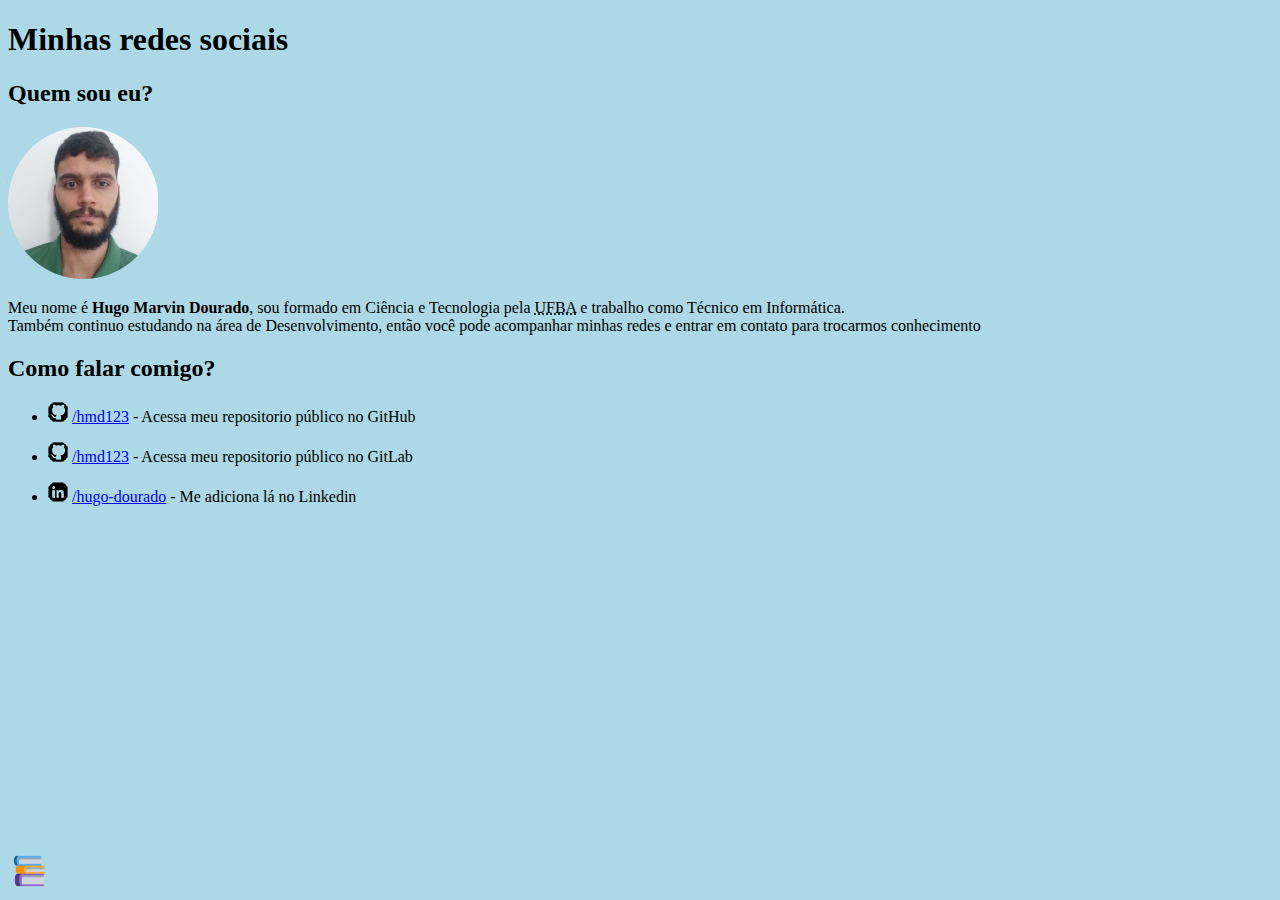
<file: index.html>
<!DOCTYPE html>
<html lang="pt-br">
<head>
    <meta charset="UTF-8">
    <meta name="viewport" content="width=device-width, initial-scale=1.0">
    <title>Social</title>
    <link rel="shortcut icon" href="imagens/favicon.ico" type="image/x-icon">
    <link rel="stylesheet" href="style.css">
</head>
<body>
    <h1>Minhas redes sociais</h1>
    <h2>Quem sou eu?</h2>
    <img src="imagens/Hugo.png" alt="Imagem de Hugo">
    <p>Meu nome é <strong>Hugo Marvin Dourado</strong>, sou formado em Ciência e Tecnologia pela <abbr title="Universidade Federal da bahia">UFBA</abbr> e trabalho como Técnico em Informática. <br> Também continuo estudando na área de Desenvolvimento, então você pode acompanhar minhas redes e entrar em contato para trocarmos conhecimento </p>
    <h2>Como falar comigo?</h2>
    <ul>
        <li>
            <p>
                <img src="imagens/icone-github.png" alt="Github de Hugo">
                <a href="https://github.com/hmd123" target="_blank">/hmd123</a> 
                - Acessa meu repositorio público no GitHub
            </p>
        </li>
        <li>
            <p>
                <img src="imagens/icone-github.png" alt="GitLab de Hugo">
                <a href="https://gitlab.com/hmd123" target="_blank">/hmd123</a> 
                - Acessa meu repositorio público no GitLab
            </p>
        </li>
        <li>
            <p>
                <img src="imagens/icone-linkedin.png" alt="Linkedin de Hugo">
                <a href="https://www.linkedin.com/in/hugo-dourado" target="_blank">/hugo-dourado</a> 
                - Me adiciona lá no Linkedin
            </p>
        </li>
    </ul>
    <div id="sub-menu">
        <a href="pagina-estudos.html" rel="next"><img  src="imagens/books.png" alt="Imagem de livros"></a>
    </div>
</body>
</html>
</file>
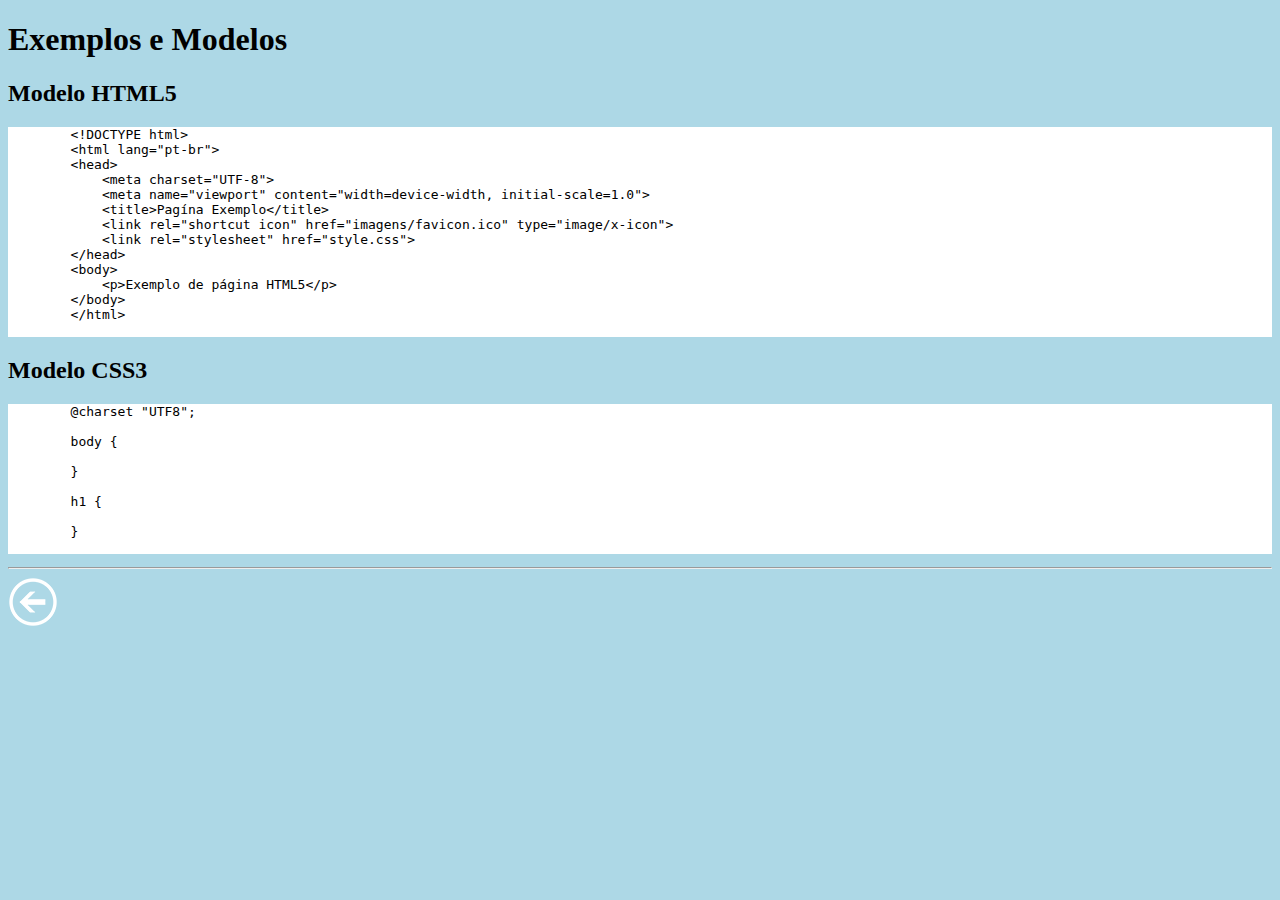
<file: exemplos.html>
<!DOCTYPE html>
<html lang="pt-br">
<head>
    <meta charset="UTF-8">
    <meta name="viewport" content="width=device-width, initial-scale=1.0">
    <title>Exemplos</title>
    <link rel="shortcut icon" href="imagens/favicon.ico" type="image/x-icon">
    <link rel="stylesheet" href="style.css">
</head>
<body>
    <h1>Exemplos e Modelos</h1>
    <h2> Modelo HTML5</h2>
    <pre>
        &lt;!DOCTYPE html&gt;
        &lt;html lang="pt-br"&gt;
        &lt;head&gt;
            &lt;meta charset="UTF-8"&gt;
            &lt;meta name="viewport" content="width=device-width, initial-scale=1.0"&gt;
            &lt;title&gt;Pagína Exemplo&lt;/title&gt;
            &lt;link rel="shortcut icon" href="imagens/favicon.ico" type="image/x-icon"&gt;
            &lt;link rel="stylesheet" href="style.css"&gt;
        &lt;/head&gt;
        &lt;body&gt;
            &lt;p&gt;Exemplo de página HTML5&lt;/p&gt;
        &lt;/body&gt;
        &lt;/html&gt;
    </pre>
    <h2>Modelo CSS3</h2>
    <pre>
        @charset "UTF8";

        body {
    
        }

        h1 {
            
        }
    </pre>
    <hr>
    <div><a href="pagina-estudos.html" rel="prev"><img src="imagens/voltar.png" alt="Imagem de botão de voltar"></a></div>
</body>
</html>
</file>
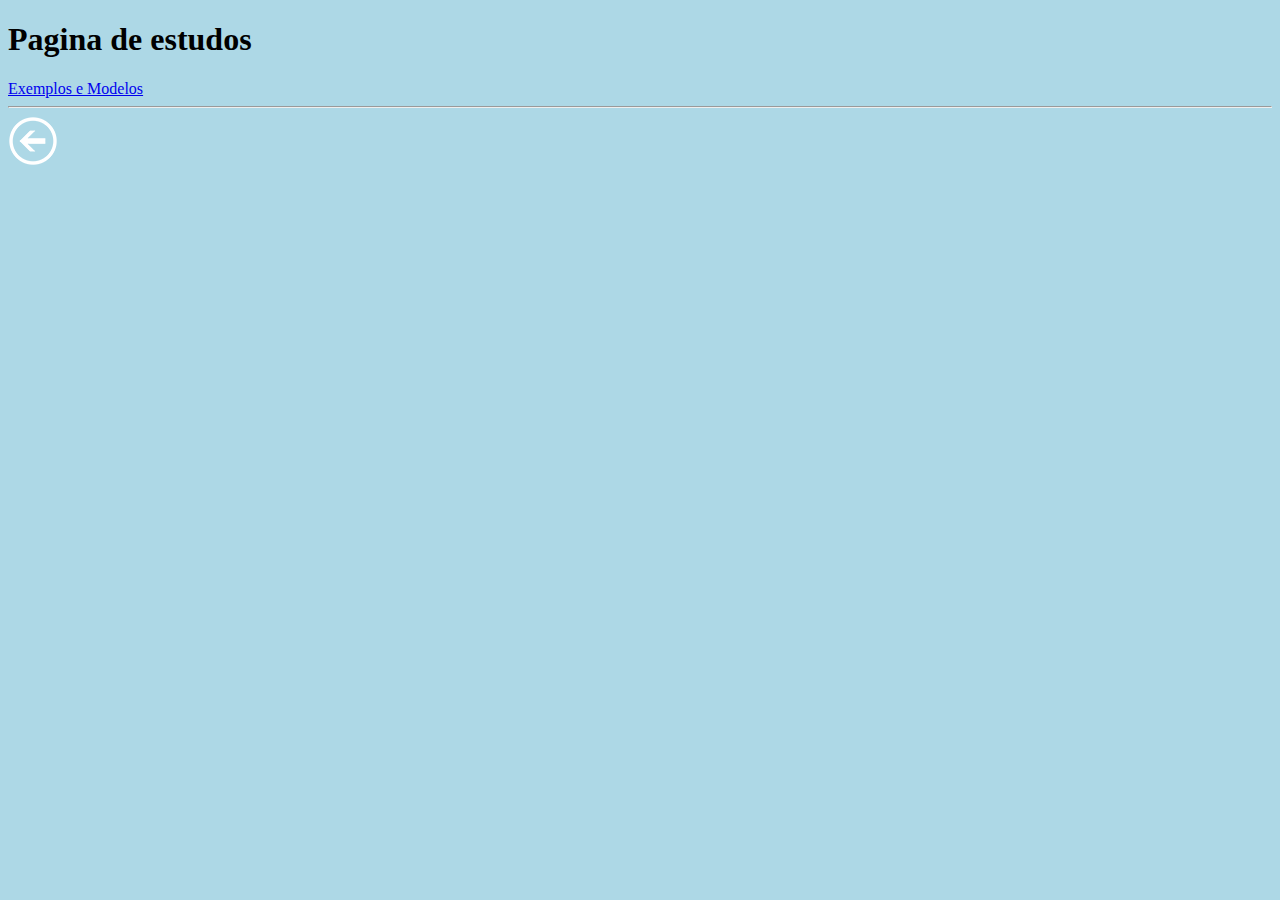
<file: pagina-estudos.html>
<!DOCTYPE html>
<html lang="pt-br">
<head>
    <meta charset="UTF-8">
    <meta name="viewport" content="width=device-width, initial-scale=1.0">
    <title>Pagina de Estudos</title>
    <link rel="shortcut icon" href="imagens/favicon.ico" type="image/x-icon">
    <link rel="stylesheet" href="style.css">
</head>
<body>
    <h1>Pagina de estudos</h1>
    <a href="exemplos.html" rel="next">Exemplos e Modelos</a>
    <hr>
    <div><a href="index.html" rel="prev"><img src="imagens/voltar.png" alt="Imagem de botão de voltar"></a></div>
</body>
</html>
</file>
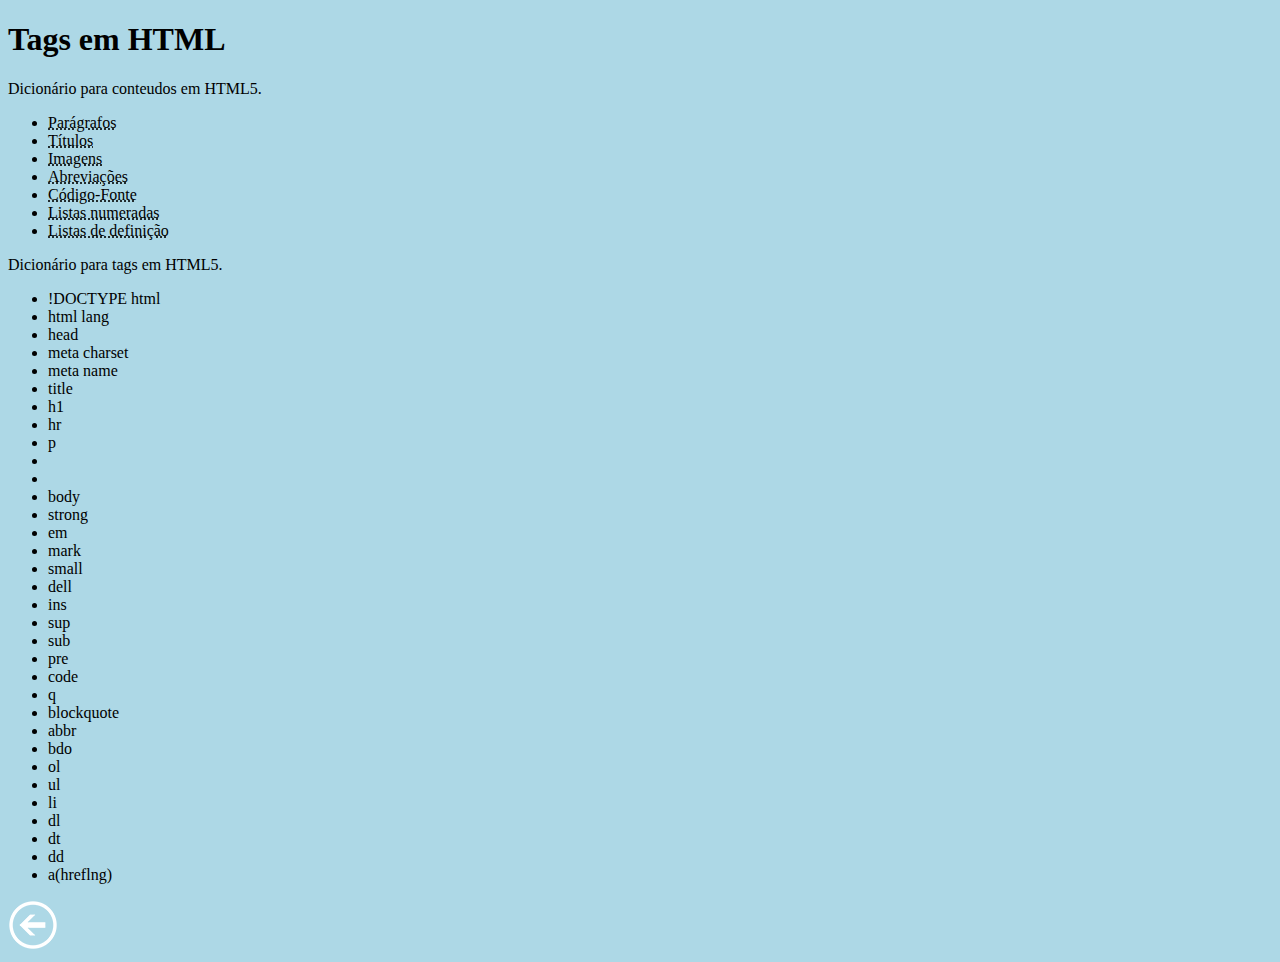
<file: paginas/dicionario.html>
<!DOCTYPE html>
<html lang="pt-br">
<head>
    <meta charset="UTF-8">
    <meta name="viewport" content="width=device-width, initial-scale=1.0">
    <title>Dicionário</title>
    <link rel="shortcut icon" href="../imagens/favicon.ico" type="image/x-icon">
    <link rel="stylesheet" href="../style.css">
</head>
<body>
    <h1>Tags em HTML</h1>
    <p>Dicionário para conteudos em HTML5.</p>
    <ul>
        <li><abbr title="Use a tag &lt;p&gt;">Parágrafos</abbr></li>
        <li><abbr title="Use a tag &lt;tittle&gt;">Títulos</abbr></li>
        <li><abbr title="Use a tag &lt;img&gt;">Imagens</abbr></li>
        <li><abbr title="Use a tag &lt;abbr&gt;">Abreviações</abbr></li>
        <li><abbr title="Use a tag &lt;code&gt;">Código-Fonte</abbr></li>
        <li><abbr title="Use a tag &lt;ol&gt;">Listas numeradas</abbr></li>
        <li><abbr title="Use a tag &lt;dl&gt; e as tags &lt;dt&gt; para Termo e &lt;dd&gt; para Descrição ">Listas de definição</abbr></li>

    </ul>

    <p>Dicionário para tags em HTML5.</p>
    <ul>
        <li>!DOCTYPE html
        <li>html lang
        <li>head
        <li>meta charset
        <li>meta name
        <li>title
        <li>h1
        <li>hr
        <li>p
        <li>
        <li>
        <li>body
        <li>strong
        <li>em
        <li>mark
        <li>small
        <li>dell
        <li>ins
        <li>sup
        <li>sub
        <li>pre
        <li>code
        <li>q
        <li>blockquote
        <li>abbr
        <li>bdo
        <li>ol
        <li>ul
        <li>li
        <li>dl
        <li>dt
        <li>dd
        <li>a(hreflng)
    </ul>

    <div><a href="pagina-estudos.html" rel="prev"><img src="../imagens/voltar.png" alt="Imagem de botão de voltar"></a></div>
</body>
</html>
</file>
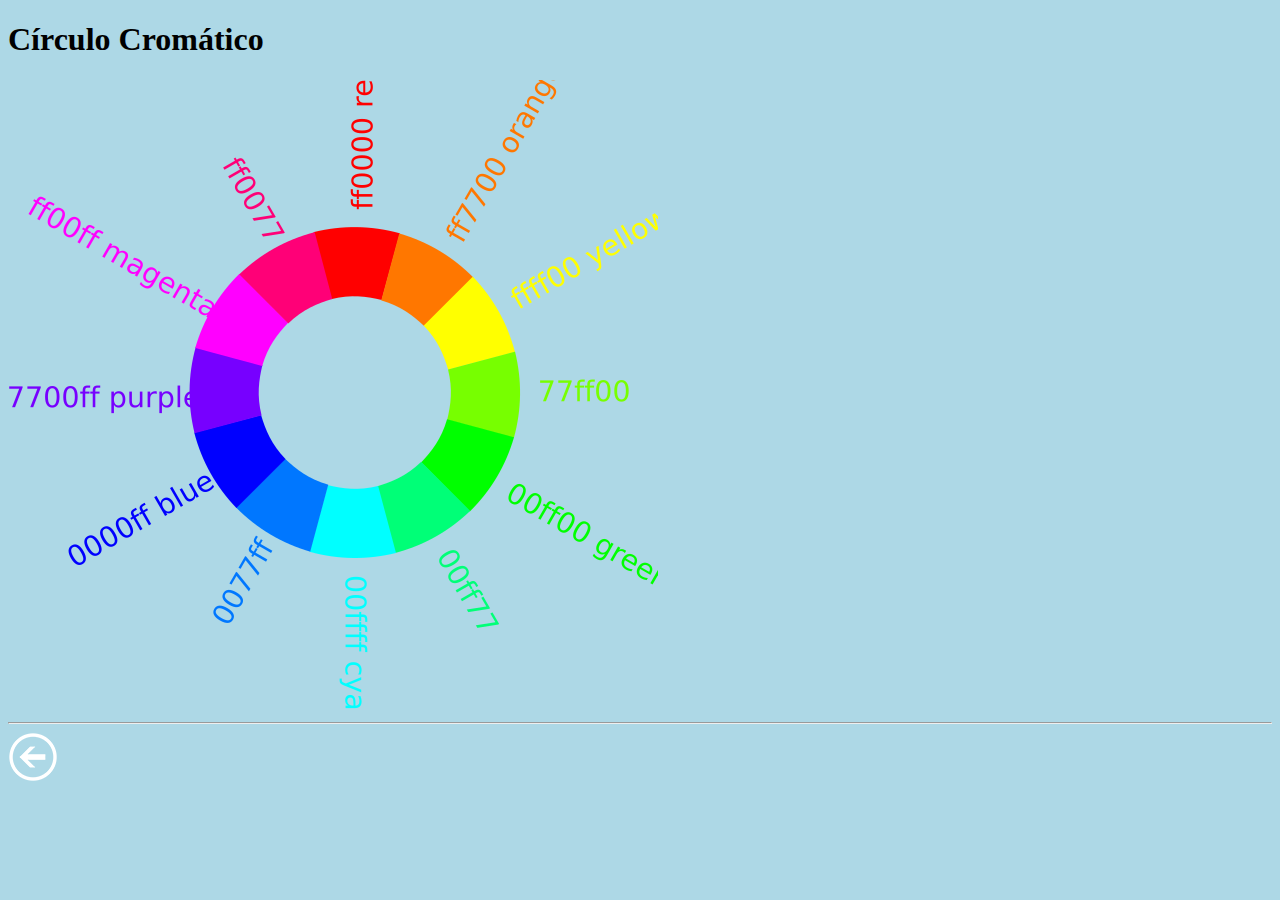
<file: paginas/estudo-cores.html>
<!DOCTYPE html>
<html lang="pt-br">
<head>
    <meta charset="UTF-8">
    <meta name="viewport" content="width=device-width, initial-scale=1.0">
    <title>Estudo da Cores</title>
    <link rel="shortcut icon" href="../imagens/favicon.ico" type="image/x-icon">
    <link rel="stylesheet" href="../style.css">
</head>
<body>
    <h1>Círculo Cromático</h1>
    <img src="../imagens/circulo_cromatico.png" alt="Imagem de círculo cromático">
    <hr>
    <div><a href="pagina-estudos.html" rel="prev"><img src="../imagens/voltar.png" alt="Imagem de botão de voltar"></a></div>
</body>
</html>
</file>
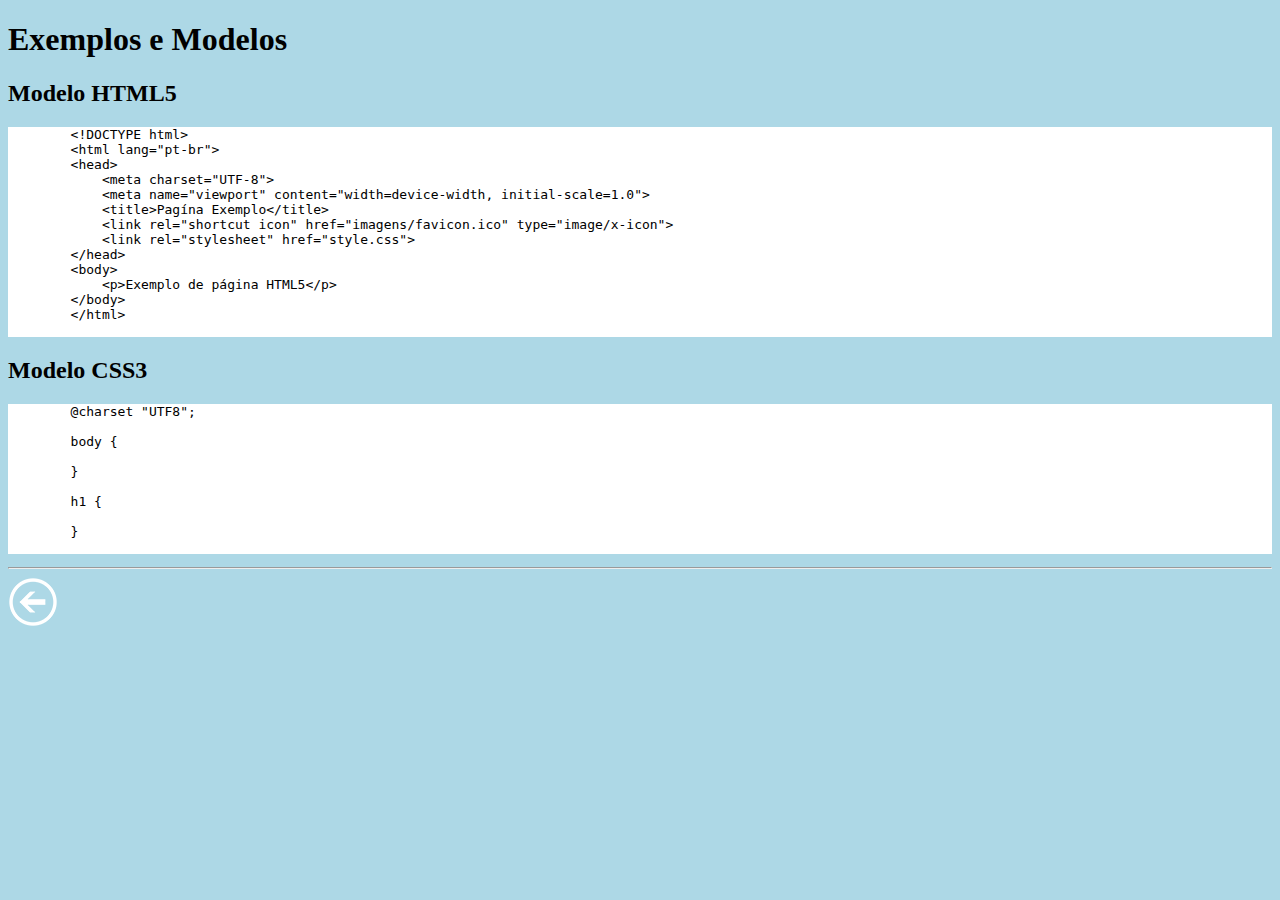
<file: paginas/exemplos.html>
<!DOCTYPE html>
<html lang="pt-br">
<head>
    <meta charset="UTF-8">
    <meta name="viewport" content="width=device-width, initial-scale=1.0">
    <title>Exemplos</title>
    <link rel="shortcut icon" href="../imagens/favicon.ico" type="image/x-icon">
    <link rel="stylesheet" href="../style.css">
</head>
<body>
    <h1>Exemplos e Modelos</h1>
    <h2> Modelo HTML5</h2>
    <pre>
        &lt;!DOCTYPE html&gt;
        &lt;html lang="pt-br"&gt;
        &lt;head&gt;
            &lt;meta charset="UTF-8"&gt;
            &lt;meta name="viewport" content="width=device-width, initial-scale=1.0"&gt;
            &lt;title&gt;Pagína Exemplo&lt;/title&gt;
            &lt;link rel="shortcut icon" href="imagens/favicon.ico" type="image/x-icon"&gt;
            &lt;link rel="stylesheet" href="style.css"&gt;
        &lt;/head&gt;
        &lt;body&gt;
            &lt;p&gt;Exemplo de página HTML5&lt;/p&gt;
        &lt;/body&gt;
        &lt;/html&gt;
    </pre>
    <h2>Modelo CSS3</h2>
    <pre>
        @charset "UTF8";

        body {
    
        }

        h1 {
            
        }
    </pre>
    <hr>
    <div><a href="pagina-estudos.html" rel="prev"><img src="../imagens/voltar.png" alt="Imagem de botão de voltar"></a></div>
</body>
</html>
</file>
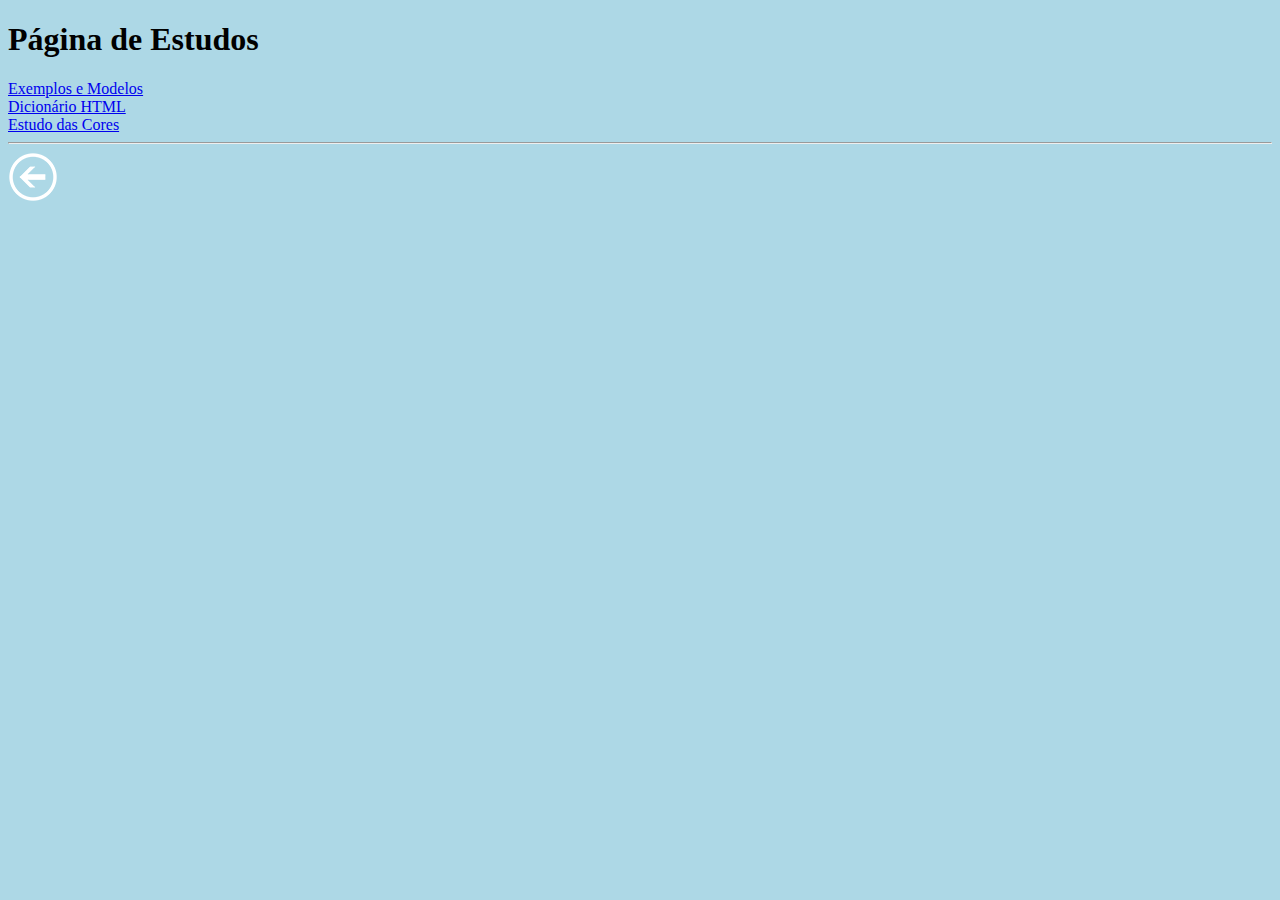
<file: paginas/pagina-estudos.html>
<!DOCTYPE html>
<html lang="pt-br">
<head>
    <meta charset="UTF-8">
    <meta name="viewport" content="width=device-width, initial-scale=1.0">
    <title>Página de Estudos</title>
    <link rel="shortcut icon" href="../imagens/favicon.ico" type="image/x-icon">
    <link rel="stylesheet" href="../style.css">
</head>
<body>
    <h1>Página de Estudos</h1>
    <div><a href="exemplos.html" rel="next">Exemplos e Modelos</a></div>
    <div><a href="dicionario.html" rel="next">Dicionário HTML</a></div>
    <div><a href="estudo-cores.html" rel="next">Estudo das Cores</a></div>
    <hr>
    <div><a href="../index.html" rel="prev"><img src="../imagens/voltar.png" alt="Imagem de botão de voltar"></a></div>
</body>
</html>
</file>
<file: style.css>
@charset "UTF8";

body {
    background-color: lightblue;
}

#sub-menu {
    position: absolute;
    left: 1%;
    bottom: 1%;
}

pre{
    background-color: white;
}
</file>
